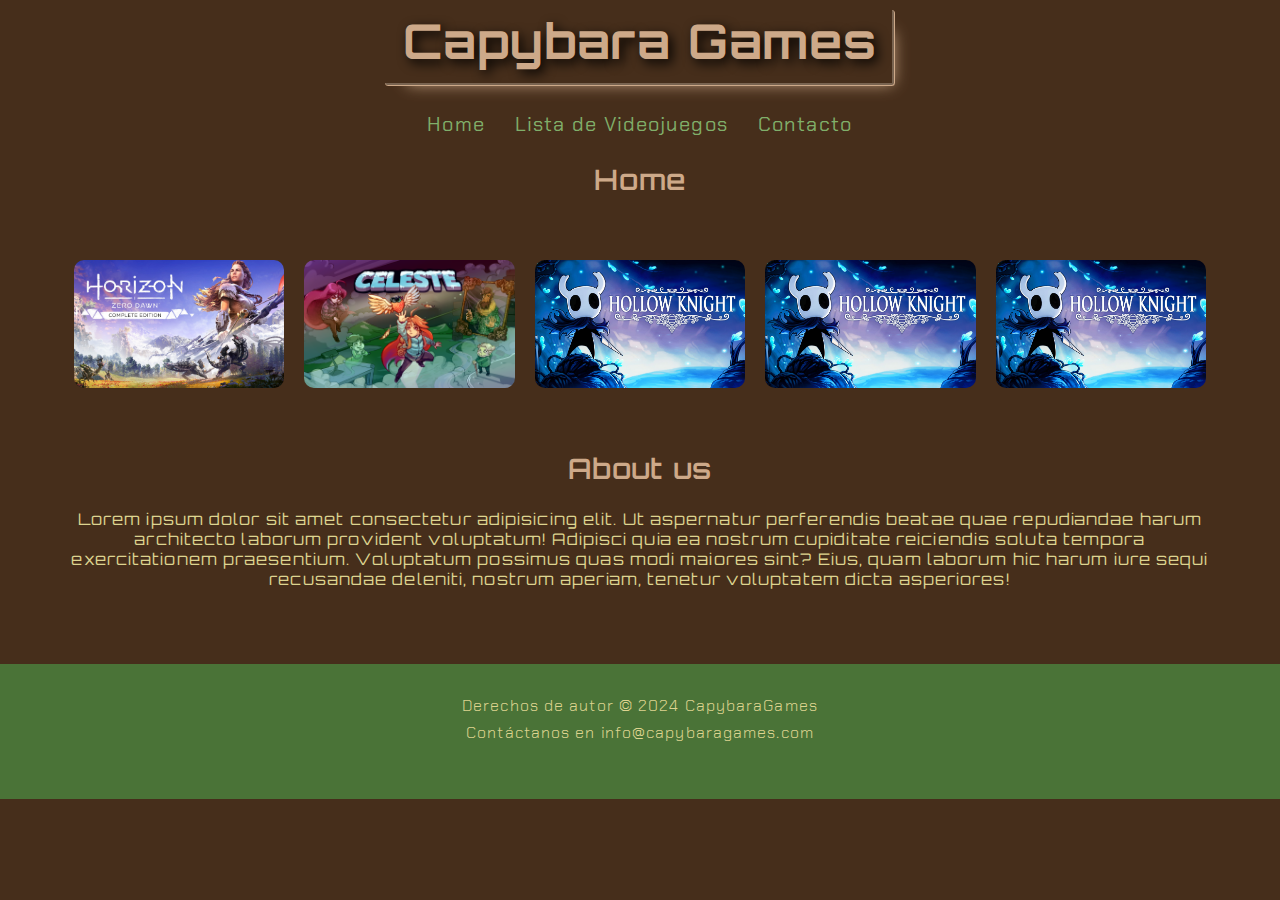
<file: index.html>
<!DOCTYPE html>
<html lang="en">
<head>
    <meta charset="UTF-8">
    <meta http-equiv="X-UA-Compatible" content="IE=edge">
    <meta name="viewport" content="width=device-width, initial-scale=1.0">
    <title>Capybara Games</title>
    <link rel="stylesheet" href="/css/styles.css">
</head>
<body>
    <header>
        <a href="index.html"><h1>Capybara Games</h1></a>
        <nav>
            <ul>
                <li><a href="index.html">Home</a></li>
                <li><a href="videogames-list.html">Lista de Videojuegos</a></li>
                <li><a href="contact.html">Contacto</a></li>
            </ul>
        </nav>
        <aside id="aside">
            <ul>
                <li><a href="index.html">Home</a></li>
                <li><a href="videogames-list.html">Lista de Videojuegos</a></li>
                <li><a href="contact.html">Contacto</a></li>
            </ul>
        </aside>
    </header>
    <main>
        <h2>Home</h2>
        <div class="galery">
            <a href="videogame.html"><img src="/img/HZD_logo.jpg" alt=""></a>
            <a href="videogame.html"><img src="/img/celeste_logo.png" alt=""></a>
            <a href="videogame.html"><img src="/img/Hollow_knight_logo.jpg" alt=""></a>
            <a href="videogame.html"><img src="/img/Hollow_knight_logo.jpg" alt=""></a>
            <a href="videogame.html"><img src="/img/Hollow_knight_logo.jpg" alt=""></a>
        </div>
        <div class="slider">
            <a href="videogame.html"><img src="/img/HZD_logo.jpg" alt=""></a>
            <a href="videogame.html"><img src="/img/celeste_logo.png" alt=""></a>
            <a href="videogame.html"><img src="/img/Hollow_knight_logo.jpg" alt=""></a>
            <a href="videogame.html"><img src="/img/Hollow_knight_logo.jpg" alt=""></a>
            <a href="videogame.html"><img src="/img/Hollow_knight_logo.jpg" alt=""></a>
        </div>
        <article>
            <h2>About us</h2>
            <p>Lorem ipsum dolor sit amet consectetur adipisicing elit. 
                Ut aspernatur perferendis beatae quae repudiandae harum architecto laborum provident voluptatum! 
                Adipisci quia ea nostrum cupiditate reiciendis soluta tempora exercitationem praesentium. 
                Voluptatum possimus quas modi maiores sint? Eius, quam laborum hic harum iure sequi recusandae deleniti, 
                nostrum aperiam, tenetur voluptatem dicta asperiores!</p>
        </article>
    </main>
    <footer>
        <p>Derechos de autor © 2024 CapybaraGames</p>
        <p>Contáctanos en info@capybaragames.com</p>
    </footer>
    <script src="/js/index.js"></script>
</body>
</html>
</file>
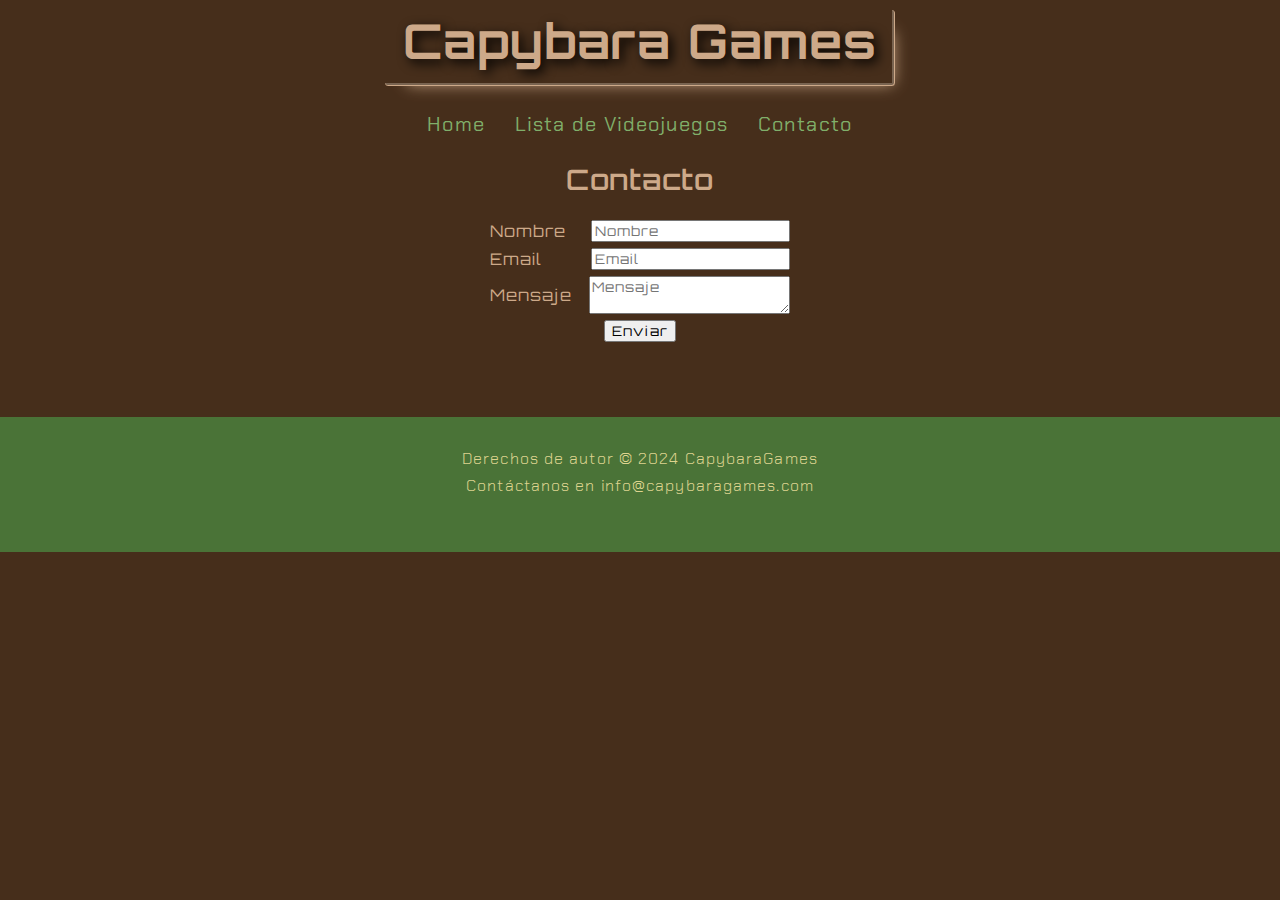
<file: contact.html>
<!DOCTYPE html>
<html lang="en">
<head>
    <meta charset="UTF-8">
    <meta http-equiv="X-UA-Compatible" content="IE=edge">
    <meta name="viewport" content="width=device-width, initial-scale=1.0">
    <title>Capybara Games</title>
    <link rel="stylesheet" href="/css/styles.css">
</head>
<body>
    <header>
        <a href="index.html"><h1>Capybara Games</h1></a>
        <nav>
            <ul>
                <li><a href="index.html">Home</a></li>
                <li><a href="videogames-list.html">Lista de Videojuegos</a></li>
                <li><a href="contact.html">Contacto</a></li>
            </ul>
        </nav>
        <aside id="aside">
            <ul>
                <li><a href="index.html">Home</a></li>
                <li><a href="videogames-list.html">Lista de Videojuegos</a></li>
                <li><a href="contact.html">Contacto</a></li>
            </ul>
        </aside>
    </header>
    <main>
        <h2>Contacto</h2>
        <form class="contact-form" method="post" onsubmit="sendContactForm(event)">
            <label for="name">Nombre<input type="text" id="name" name="name" placeholder="Nombre"></label> 
            <label for="email">Email<input type="email" id="email" name="email" placeholder="Email"></label>
            <label for="message">Mensaje<textarea id="message" name="message" placeholder="Mensaje"></textarea></label>
            <button type="submit" value="Submit">Enviar</button>
        </form>
    </main>
    <footer>
        <p>Derechos de autor © 2024 CapybaraGames</p>
        <p>Contáctanos en info@capybaragames.com</p>
    </footer>
    <script src="/js/index.js"></script>
</body>
</html>
</file>
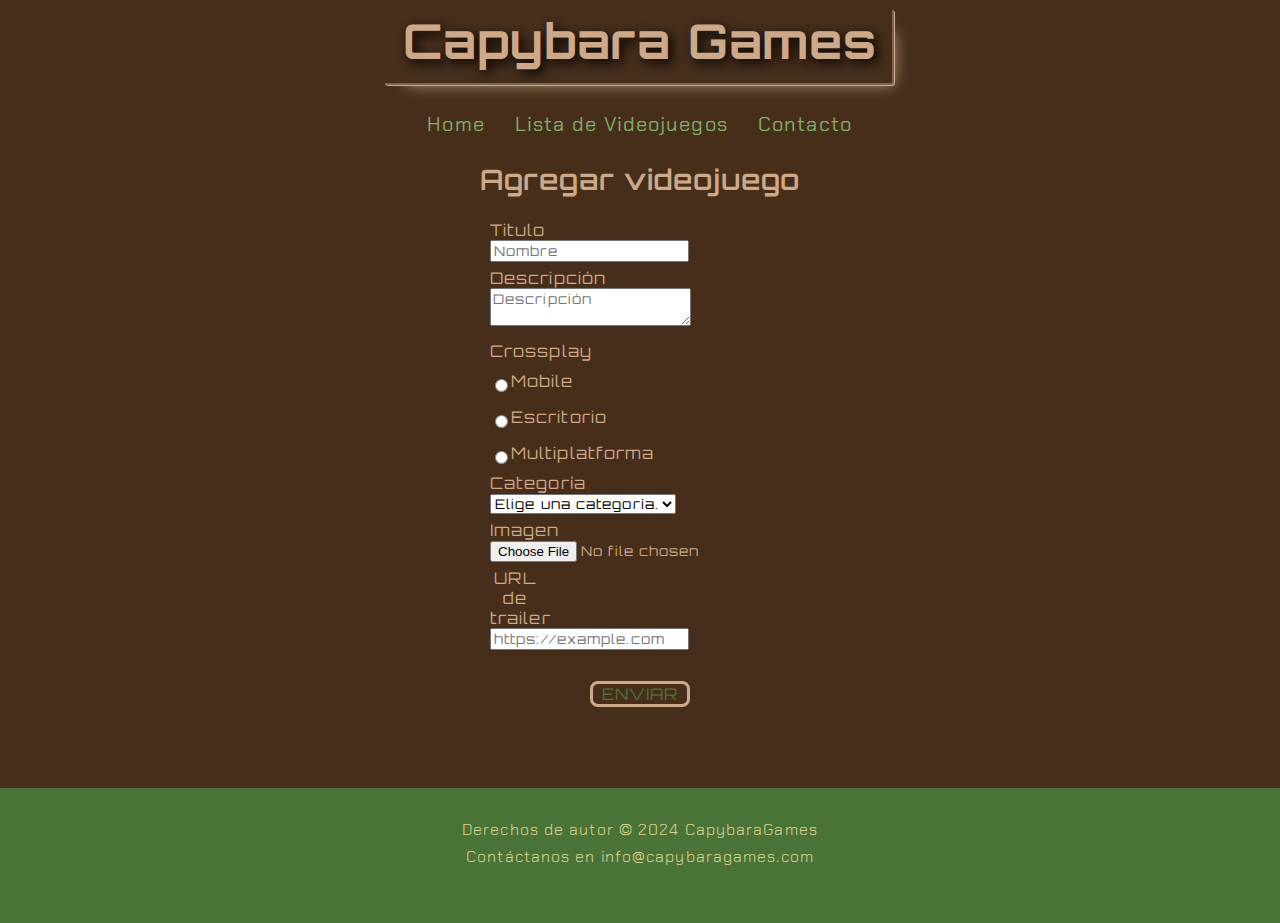
<file: new-videogame.html>
<!DOCTYPE html>
<html lang="en">
<head>
    <meta charset="UTF-8">
    <meta http-equiv="X-UA-Compatible" content="IE=edge">
    <meta name="viewport" content="width=device-width, initial-scale=1.0">
    <title>Capybara Games</title>
    <link rel="stylesheet" href="/css/styles.css">
</head>
<body>
    <header>
        <a href="index.html"><h1>Capybara Games</h1></a>
        <nav>
            <ul>
                <li><a href="index.html">Home</a></li>
                <li><a href="videogames-list.html">Lista de Videojuegos</a></li>
                <li><a href="contact.html">Contacto</a></li>
            </ul>
        </nav>
        <aside id="aside">
            <ul>
                <li><a href="index.html">Home</a></li>
                <li><a href="videogames-list.html">Lista de Videojuegos</a></li>
                <li><a href="contact.html">Contacto</a></li>
            </ul>
        </aside>
    </header>
    <main>
        <h2>Agregar videojuego</h2>
        <form class="newgame-form" method="post" onsubmit="addNewVideogame(event)">
            <label for="title">Titulo<input type="text" id="title" name="title" placeholder="Nombre"></label> 
            <label for="description">Descripción<textarea id="description" name="description" placeholder="Descripción"></textarea></label>
            <ul id="platform">
                <li>Crossplay</li>
                <li><input type="radio" id="mobile" name="mobile" value="1">
                <label for="mobile">Mobile</label></li>
                <li><input type="radio" id="desktop" name="desktop" value="2">
                <label for="desktop">Escritorio</label></li>
                <li><input type="radio" id="multiplatform" name="multiplatform" value="3">
                <label for="multiplatform">Multiplatforma</label></li>
            </ul> 
            <label for="category">Categoría<select id="category" name="category">
                <option value="">Elige una categoría.</option>
                <option value="1">Plataformas</option>
                <option value="2">Mundo abierto</option>
                <option value="3">2D</option>
                <option value="4">3D</option>
            </select></label>
            <label for="image">Imagen<input type="file" id="image" name="image"></label> 
            <label for="url">URL de trailer<input type="url" id="url" name="url" placeholder="https://example.com"></label> 
            <div class="submit-button">
                <label for="new-videogame-submit" class="submit-label-button">ENVIAR</label>
                <button style="display: none;" id="new-videogame-submit" type="submit" value="Submit"></button>
            </div>
        </form>
    </main>
    <footer>
        <p>Derechos de autor © 2024 CapybaraGames</p>
        <p>Contáctanos en info@capybaragames.com</p>
    </footer>
    <script src="/js/index.js"></script>
</body>
</html>
</file>
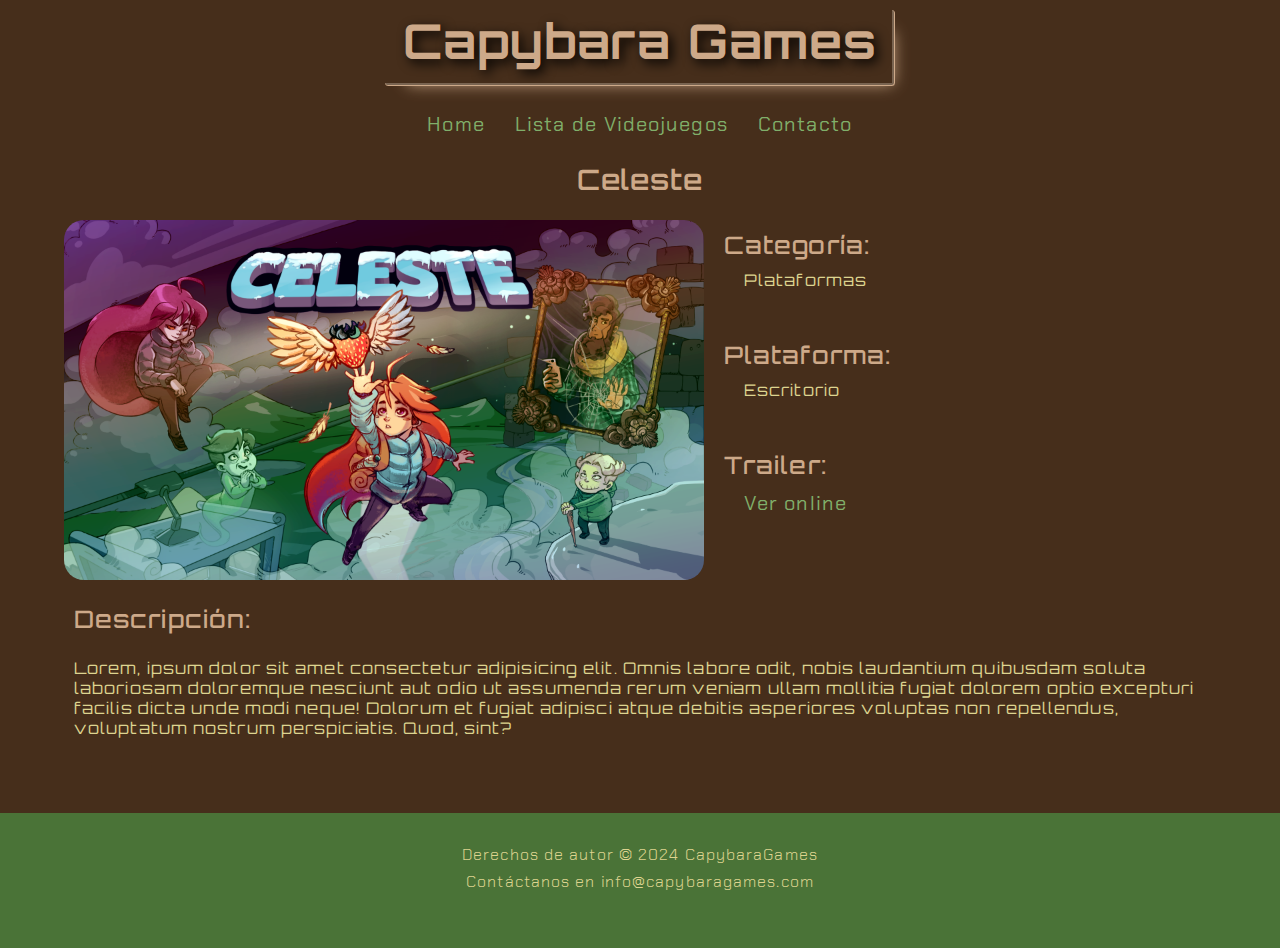
<file: videogame.html>
<!DOCTYPE html>
<html lang="en">
<head>
    <meta charset="UTF-8">
    <meta http-equiv="X-UA-Compatible" content="IE=edge">
    <meta name="viewport" content="width=device-width, initial-scale=1.0">
    <title>Capybara Games</title>
    <link rel="stylesheet" href="/css/styles.css">
</head>
<body>
    <header>
        <a href="index.html"><h1>Capybara Games</h1></a>
        <nav>
            <ul>
                <li><a href="index.html">Home</a></li>
                <li><a href="videogames-list.html">Lista de Videojuegos</a></li>
                <li><a href="contact.html">Contacto</a></li>
            </ul>
        </nav>
        <aside id="aside">
            <ul>
                <li><a href="index.html">Home</a></li>
                <li><a href="videogames-list.html">Lista de Videojuegos</a></li>
                <li><a href="contact.html">Contacto</a></li>
            </ul>
        </aside>
    </header>
    <main>
        <h2>Celeste</h2>
        <article class="details-videogame">
            <div class="details-img">
                <img src="/img/celeste_logo.png" alt="">
                <div class="details-info">
                    <h3>Categoría:</h3>
                    <p>Plataformas</p>
                    <h3>Plataforma:</h3>
                    <p>Escritorio</p>
                    <h3>Trailer:</h3>
                    <a href="https://www.youtube.com/watch?v=70d9irlxiB4">Ver online</a>
                </div>
            </div>
            <div class="details-description">
                <h3>Descripción:</h3>
                <p>Lorem, ipsum dolor sit amet consectetur adipisicing elit. Omnis labore odit, nobis laudantium quibusdam soluta laboriosam doloremque nesciunt aut odio ut assumenda rerum veniam ullam mollitia fugiat dolorem optio excepturi facilis dicta unde modi neque! Dolorum et fugiat adipisci atque debitis asperiores voluptas non repellendus, voluptatum nostrum perspiciatis. Quod, sint?</p>
            </div>
        </article>
    </main>
    <footer>
        <p>Derechos de autor © 2024 CapybaraGames</p>
        <p>Contáctanos en info@capybaragames.com</p>
    </footer>
    <script src="/js/index.js"></script>
</body>
</html>
</file>
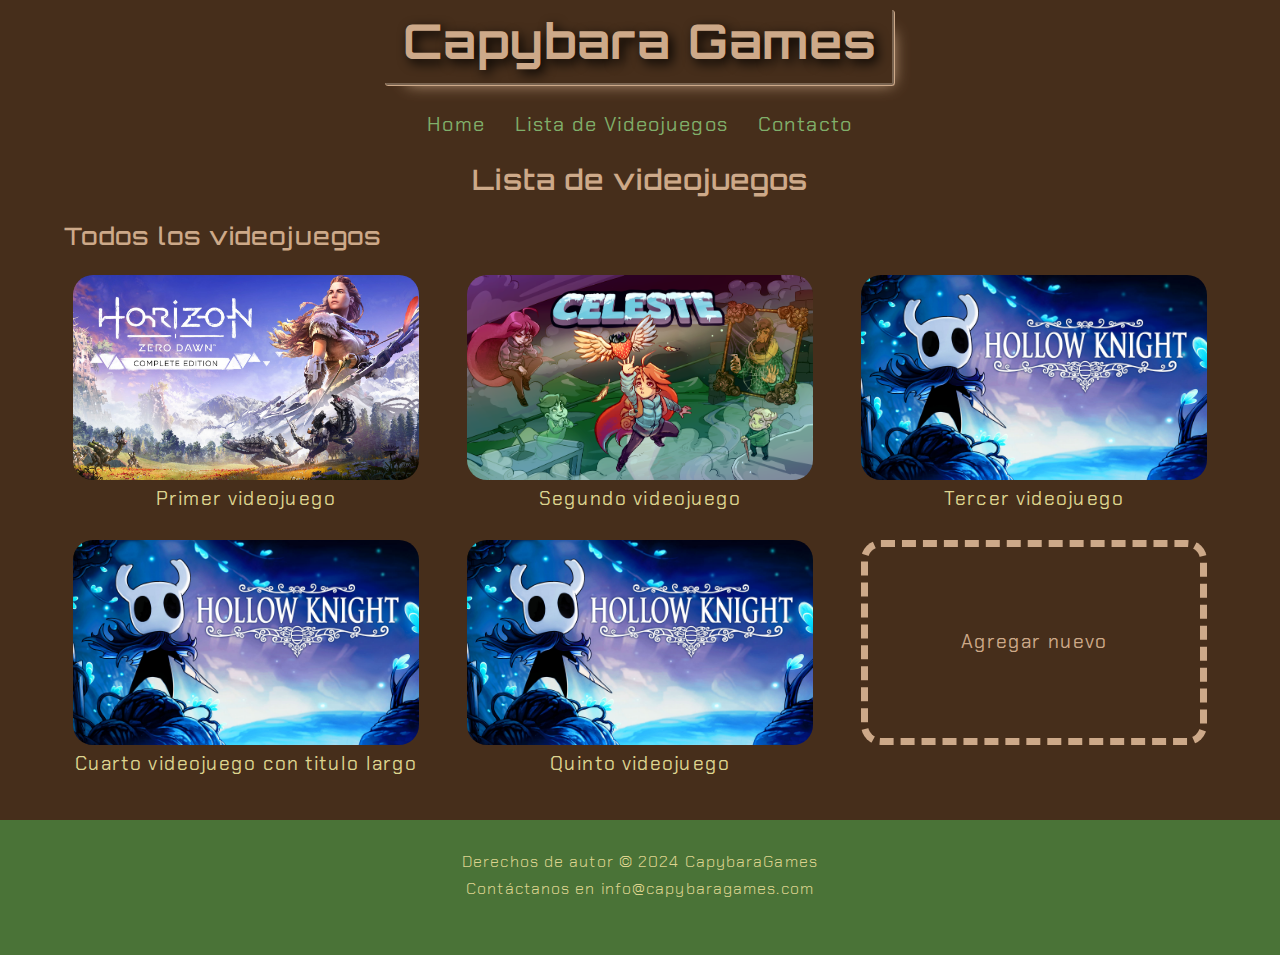
<file: videogames-list.html>
<!DOCTYPE html>
<html lang="en">
<head>
    <meta charset="UTF-8">
    <meta http-equiv="X-UA-Compatible" content="IE=edge">
    <meta name="viewport" content="width=device-width, initial-scale=1.0">
    <title>Capybara Games</title>
    <link rel="stylesheet" href="/css/styles.css">
</head>
<body>
    <header>
        <a href="index.html"><h1>Capybara Games</h1></a>
        <nav>
            <ul>
                <li><a href="index.html">Home</a></li>
                <li><a href="videogames-list.html">Lista de Videojuegos</a></li>
                <li><a href="contact.html">Contacto</a></li>
            </ul>
        </nav>
        <aside id="aside">
            <ul>
                <li><a href="index.html">Home</a></li>
                <li><a href="videogames-list.html">Lista de Videojuegos</a></li>
                <li><a href="contact.html">Contacto</a></li>
            </ul>
        </aside>
    </header>
    <main>
        <h2>Lista de videojuegos</h2>
        <h3>Todos los videojuegos</h3>
        <ol class="game-list">
            <li>
                <a href="videogame.html?id=1">
                    <img src="/img/HZD_logo.jpg" alt="">
                    <p>Primer videojuego</p>
                </a>
            </li>
            <li>                
                <a href="videogame.html?id=2">
                    <img src="/img/celeste_logo.png" alt="">
                    <p>Segundo videojuego</p>
                </a>
            </li>
            <li>            
                <a href="videogame.html?id=3">
                    <img src="/img/Hollow_knight_logo.jpg" alt="">
                    <p>Tercer videojuego</p>
                </a>
            </li>
            <li>                
                <a href="videogame.html?id=4">
                    <img src="/img/Hollow_knight_logo.jpg" alt="">
                    <p title="prueba">Cuarto videojuego con titulo largo</p>
                </a>
            </li>
            <li>                
                <a href="videogame.html?id=5">
                    <img src="/img/Hollow_knight_logo.jpg" alt="">
                    <p>Quinto videojuego</p>
                </a>
            </li>
            <li class="add-new">                
                <a href="new-videogame.html">
                    <div></div>
                    <p>Agregar nuevo</p>
                </a>
            </li>
        </ol>
    </main>
    <footer>
        <p>Derechos de autor © 2024 CapybaraGames</p>
        <p>Contáctanos en info@capybaragames.com</p>
    </footer>
    <script src="/js/index.js"></script>
</body>
</html>
</file>
<file: css/styles.css>
@import url('https://fonts.googleapis.com/css2?family=Orbitron:wght@400..900&display=swap');
@import url('https://fonts.googleapis.com/css2?family=Chakra+Petch:ital,wght@0,300;0,400;0,500;0,600;0,700;1,300;1,400;1,500;1,600;1,700&family=Orbitron:wght@400..900&display=swap');

:root {
    --dark-green: #4a7337;
    --light-green: #80af6a;
    --beige: #ddd48f;
    --light-brown: #cda989;
    --dark-brown: #462e1b;
}

*{
    box-sizing: border-box;
    font-family: 'Orbitron';
    font-weight: 400;
    letter-spacing: 1.1px;
}

body{
    margin: 0;
    display: block;
    justify-content: center;
    text-align: center;
    background-color: var(--dark-brown);
    color: var(--light-brown);
}

main {
    margin: 0 auto;
    width: 90vw;
    max-width: 95vw;
    justify-content: center;
    animation: fadeIn 1s;
}

p {
    color: var(--beige);
}

header h1 { 
    text-shadow: #000000 4px 4px 12px;
    font-weight: 700;
    font-size: 48px;
    color: var(--light-brown);
    border:groove var(--light-brown);
    border-top:none;
    border-radius: 3.5px;
    border-left:none;
    box-shadow: var(--light-brown) 10px 10px 15px -12px;
    margin: 0px 25px;
    padding-right: 12px;
    padding-left: 15px;
    white-space: nowrap;
    overflow: hidden;
}

main h2 { 
    font-weight: 600;
    font-size: 28px;
}

main h3 { 
    text-align: start;
    width: 100%;
    font-weight: 500;
    font-size: 24px;
}

footer {
    margin-top: 75px;
    padding-top: 25px;
    padding-bottom: 50px;
    left: 0;
    right: 0;
    background-color: var(--dark-green);
}

footer p {
    font-weight: 300;
    font-size: 16px;
    font-family: 'Chakra Petch';
    margin: 6px 0 ;
}

form {
    text-align: center;
    margin: 0 auto;
    width: 300px;
}

form label{
    display: flex;
    justify-content: space-between;
    align-items: center;
    margin-bottom: 6px;
}

form label ul li {
    list-style: none;
    display: flex;
}

nav {
    margin: 25px 0;
}

nav ul {
    padding: 0;
    display: flex;
    justify-content: center;
}

nav ul li {
    list-style: none;
    margin: 0px 15px;
}

nav ul li a:hover {
    color: var(--beige);
}

aside ul {
    display: block;
    text-align: start;
}

aside ul li {
    margin: 15px 0px;
    list-style: none;    
}

ol {
    padding: 0;
    text-align: center;
    margin: 0 auto;
    width: auto;
}

a {
    text-decoration: none;
    color: var(--light-green);
    font-family: 'Chakra Petch';
    letter-spacing: 1.1px;
    font-size: 20px;
}

/* GALERA */

.galery{
    display: flex;
    width: 90vw;
    min-width: 200px;
    height: 10vw;
    justify-content: center;
    align-items: center;
    margin: 7vh 0;
}
.galery a {
    display: flex;
    margin: 0 10px;
}
.galery a, .galery a img{
    width: 0px;
    height: 10vw;
    border-radius: 10px;
    flex-grow: 1;
    object-fit: cover;
    transition: .5s ease;
    filter: brightness(100%);
    max-width: 470px;
    max-height: 280px;
}
.galery:hover a img{
    filter: brightness(30%);
}
.galery a:hover, .galery a img:hover{
    cursor: pointer;
    width: 30vw;
    height: 25vw;
    filter: brightness(100%);
    z-index: 1;
}

/* SLIDER */

.slider {
    aspect-ratio: 16/10;
    position: relative;
    display: none;
    overflow: scroll;
    overflow-y: hidden;
    scroll-snap-type: x mandatory;
}

.slider a{
    margin: 0 0;
    width: 90%;
    left: 0;
    position: sticky;
    object-fit: cover;
    border-radius: 5px;
    scroll-snap-align: start;
}

.slider img {
    width: 90vw;
    height: 100%;
    left: 0;
    position: sticky;
}

.newgame-form ul {
    padding:0 0;
    list-style: none;
    text-align: start;
    margin: 0 0;
    width: 100%;
    height: 130px;
    margin-bottom: 7px;
}

.newgame-form ul li {
    display: flex;
    padding: 5px 0;
}

.newgame-form label {
    display: block;
    width: 50px;
}

.newgame-form .submit-button {
    display: flex;
    justify-content: center;
}

.newgame-form .submit-button .submit-label-button {
    background-color: var(--dark-brown);
    border: solid var(--light-brown);
    border-radius:8px ;
    color: var(--dark-green);
    text-align: center;
    width: 100px;
    margin-top: 25px;
}

.contact-form {
    text-align: center;
    margin: 0 auto;
    width: 300px;
}

.game-list{
    display: grid;
    justify-content: space-around;
    grid-template-columns: repeat(auto-fit, 18%);
    gap: 60px 30px;
}

.game-list li {
    list-style: none;
}

.game-list a {
    display: block;
    text-align: center;
    width: 100%;
    height: 10vw;
}

.game-list img {
    object-fit: cover;
    width: 100%;
    height: 100%;
    border-radius: 20px;
}

.game-list p {
    display: block;
    text-overflow: ellipsis ;
    white-space: nowrap;
    overflow: hidden;
    margin: 0;
    font-family: 'Chakra Petch';
    letter-spacing: 1.1px;
    font-size: 19px;
    max-width: 100%;
}

.add-new a{
    border: var(--light-brown) dashed 7px;
    border-radius: 20px;
}

.add-new div {
    height: 43%;
}

.add-new p {
    color: var(--light-brown);
}

.add-new a:hover {
    border-color: white;
}
.add-new a:hover p {
    color: white;
}

/* PAGINA DE VIDEOJUEGO */

.details-videogame .details-img {
    display: flex;
}

.details-videogame .details-img img {
    width: 50vw;
    object-fit: cover;
    border-radius: 20px;
}

.details-videogame .details-info {
    width: 50vw;
    text-align: start;
    margin-left: 20px;
}

.details-videogame .details-info p, .details-videogame .details-info a {
    margin: 0 0;
    margin-left: 20px;
    margin-bottom: 50px;
}

.details-videogame .details-info h3 {
    margin: 10px 0;
}

.details-videogame .details-description {
    text-align: start;
    margin-left: 10px;
}

/* ANIMACIONES */

@keyframes fadeIn {
    0% { opacity: 0; }
    100% { opacity: 1; }
}

/* ----------- */

/* MEDIA QUERIES */

/* MOBILE */
@media screen and (max-width: 699px) {
    header h1 {
        font-size: 7vw;
    }
    .game-list {
        grid-template-columns: repeat(auto-fit, 100%);
    }

    .game-list a {
        height: 50vw;
    }

    .game-list p {
        font-size: 26px;
    }

    .galery {
        display: none;
    }

    .slider {
        display: flex;
    }

    .details-videogame .details-img {
        display: block;
    }

    .details-videogame .details-img img {
        width: 85vw;
        object-fit: cover;
        border-radius: 20px;
        margin-bottom: 20px;
    }

    .details-videogame .details-info p, .details-videogame .details-info a {
        margin: 0 0;
        margin-bottom: 20px;
    }
}

/* TABLET */
@media screen and (min-width: 700px) and (max-width: 1066px) {
    .game-list {
        grid-template-columns: repeat(auto-fit, 45%);
    }

    .game-list a {
        height: 25vw;
    }

    .game-list p {
        font-size: 22px;
    }
}

/* DESKTOP SMALL */
@media screen and (min-width: 1067px) and (max-width: 1433px) {
    .game-list {
        grid-template-columns: repeat(auto-fit, 30%);
    }

    .game-list a {
        height: 16vw;
    }
}

/* DESKTOP MEDIUM */
@media screen and (min-width: 1434px) and (max-width: 1799px) {
    .game-list {
        grid-template-columns: repeat(auto-fit, 22%);
    }

    .game-list a {
        height: 12vw;
    }
}

/* MOBILE ASIDE */

@media screen and (max-width: 466px) {
    header div {
        display: flex;
        align-items: center;
    }

    header nav {
        display: none;
    }

    header aside {
        display: block;
        width: 100%;
    }
}

/* PC NAVBAR */

@media screen and (min-width: 467px) {
    header h1 {
        margin: 10px auto;
        padding-bottom: 12px;
        width: 510px;
    }

    header nav {
        display: block;
    }

    header aside {
        display: none;
    }

    #aside-button {
        display: none;
    }
}
/* ------------- */

/* Imagenes de miniatura estan mal, se estan usando imagenes pesadas modificandole el tamaño, Thumb

Seguir viendo temas de diseño

*/
</file>
